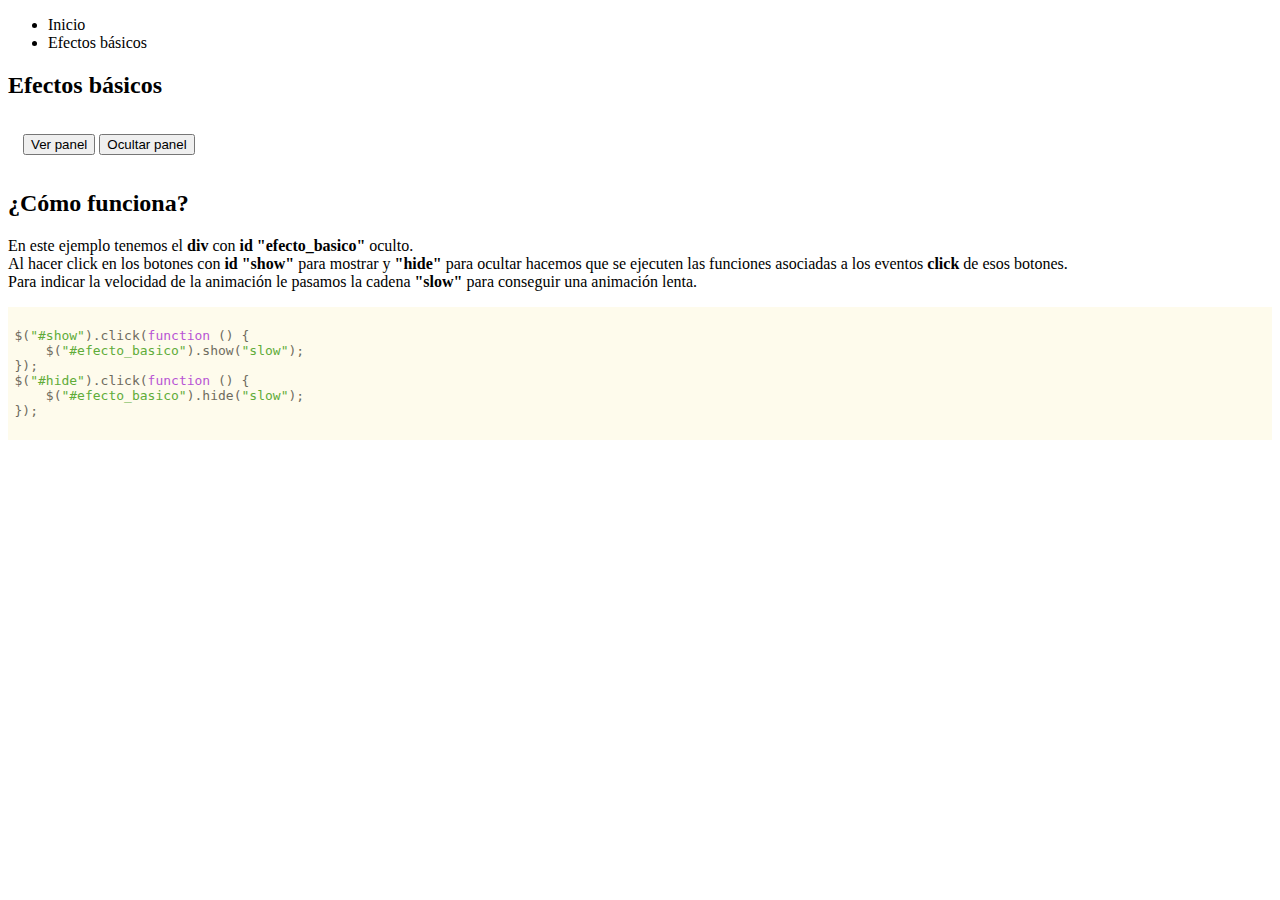
<file: basicos.html>
<!DOCTYPE html>
<html lang="es">

<head>
    <meta charset="UTF-8">
    <title>Inicio</title>
</head>

<body>
    <!-- Migas de pan -->
    <div class="row">
        <div class="col-md-12">
            <ul class="breadcrumb">
                <li> Inicio <span class="divider"></span> </li>
                <li class="active"> Efectos básicos </li>
            </ul>
        </div>
    </div>
    <div class="row">
        <div class="col-md-12">
            <h2 class="text-center">Efectos básicos</h2>
            <div>
                <div id="efecto_basico" class="panel panel-primary" style="display:none">
                    <div class="panel-heading text-center">.show(), hide() </div>
                    <div class="panel-body"> <strong>.show( duracion [, easing ] [, callback ] );</strong></br> <strong>.hide( duracion [, easing ] [, callback ] );</strong>
                        <hr> <strong>duracion (default: 400)</strong></br> Número en milisegundos 200 a 600 o cadena "slow", "fast".
                        <hr> <strong>easing (default: swing)</strong></br>Cadena que indica la funcion easing a utilizar para la transición.
                        <hr> <strong>callback:</strong></br> Función a llamar una vez la animación ha sido completada.
                        <hr>
                        <div class="alert alert-info" role="alert">Si no se indican parámetros el método se ejecuta en su forma mas sencilla:</br> <strong>$( ".clase" ).show(); </strong></br><strong>$( ".clase" ).hide(); </strong> </div>
                    </div>
                </div>
            </div>
            <div class="text-center" style="padding:15px;">
                <button id="show" type="button" class="btn btn-primary">Ver panel</button>
                <button id="hide" type="button" class="btn btn-danger">Ocultar panel</button>
            </div>
            <h2 class="text-center">¿Cómo funciona?</h2>
            <div class="col-md-12 well">
                <p> En este ejemplo tenemos el <strong>div</strong> con <strong>id</strong> <strong>"efecto_basico"</strong> oculto.</br> Al hacer click en los botones con <strong>id</strong> <strong>"show"</strong> para mostrar y <strong>"hide"</strong> para ocultar hacemos que se ejecuten las funciones asociadas a los eventos <strong>click</strong> de esos botones.</br>Para indicar la velocidad de la animación le pasamos la cadena <strong>"slow"</strong> para conseguir una animación lenta. </p> <pre><code class="js">
$("#show").click(function () {
    $("#efecto_basico").show("slow");
});
$("#hide").click(function () {
    $("#efecto_basico").hide("slow");
});  
        </code></pre> </div>
        </div>
    </div>
    <link rel="stylesheet" href="css/atelier.css">
    <script src="js/highlight.pack.js"></script>
    <script src="js/jquery.min.js"></script>
    <script>
        $(document).ready(function () {
            $("#show").click(function () {
                $("#efecto_basico").show("slow");
            });
            $("#hide").click(function () {
                $("#efecto_basico").hide("slow");
            });
            $('pre code').each(function (i, block) {
                hljs.highlightBlock(block);
            });
        });
    </script>
</body>

</html>
</file>
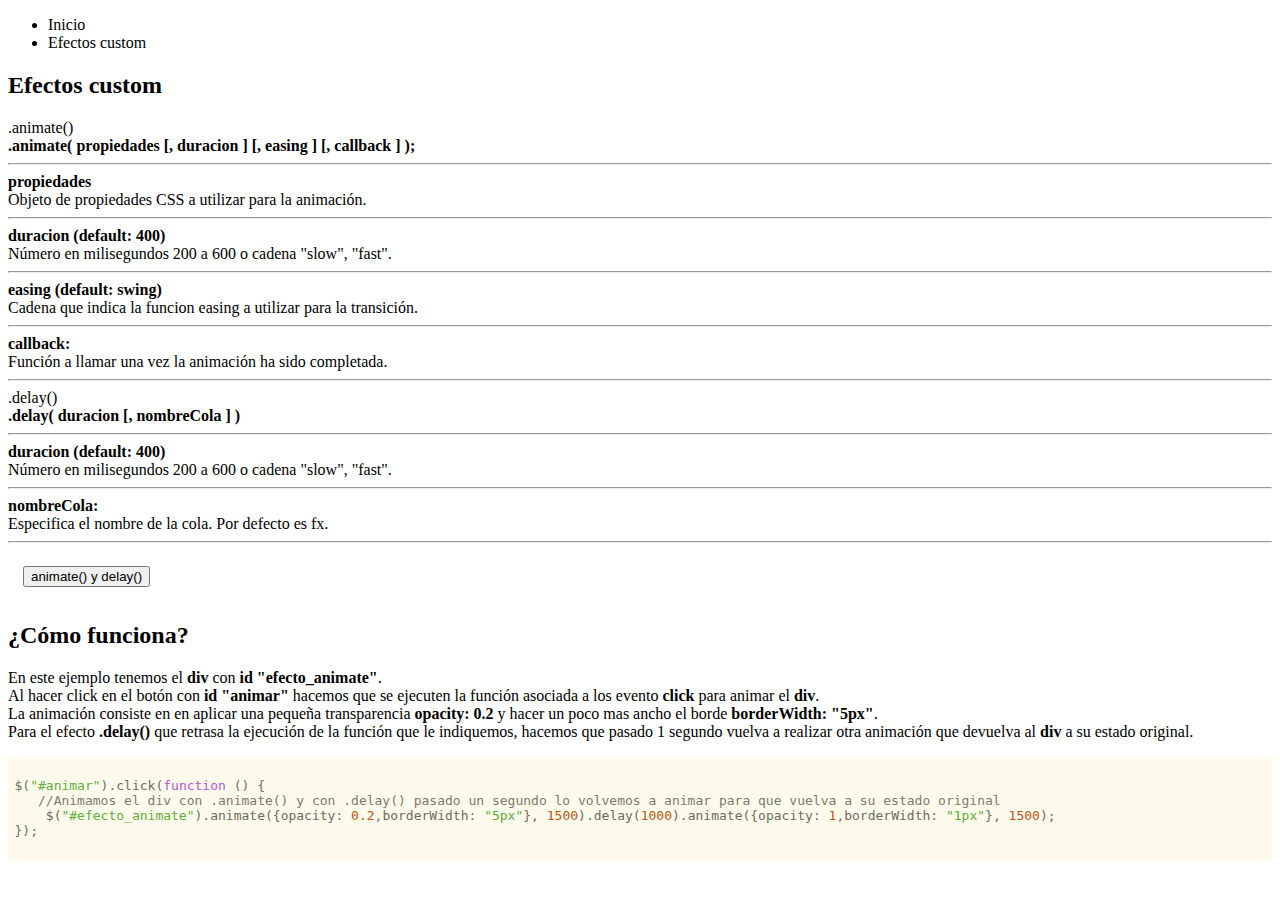
<file: custom.html>
<!DOCTYPE html>
<html lang="es">

<head>
    <meta charset="UTF-8">
    <title>Inicio</title>
    <link href="css/jquery-ui.min.css" rel="stylesheet"> </head>

<body>
    <!-- Migas de pan -->
    <div class="row">
        <div class="col-md-12">
            <ul class="breadcrumb">
                <li> Inicio <span class="divider"></span> </li>
                <li class="active"> Efectos custom </li>
            </ul>
        </div>
        <div class="row">
            <div class="col-md-12">
                <h2 class="text-center">Efectos custom</h2>
                <div>
                    <div id="efecto_animate" class="panel panel-primary">
                        <div class="panel-heading text-center">.animate() </div>
                        <div class="panel-body"> <strong>.animate( propiedades [, duracion ] [, easing ] [, callback ] );</strong></br>
                            <hr> <strong>propiedades</strong></br> Objeto de propiedades CSS a utilizar para la animación.
                            <hr> <strong>duracion (default: 400)</strong></br> Número en milisegundos 200 a 600 o cadena "slow", "fast".
                            <hr> <strong>easing (default: swing)</strong></br>Cadena que indica la funcion easing a utilizar para la transición.
                            <hr> <strong>callback:</strong></br> Función a llamar una vez la animación ha sido completada.
                            <hr> </div>
                        <div class="panel-heading text-center">.delay() </div>
                        <div class="panel-body"> <strong>.delay( duracion [, nombreCola ] )</strong></br>
                            <hr> <strong>duracion (default: 400)</strong></br> Número en milisegundos 200 a 600 o cadena "slow", "fast".
                            <hr> <strong>nombreCola:</strong></br> Especifica el nombre de la cola. Por defecto es fx.
                            <hr> </div>
                    </div>
                </div>
                <div class="text-center" style="padding:15px;">
                    <button id="animar" type="button" class="btn btn-primary">animate() y delay()</button>
                </div>
                <h2 class="text-center">¿Cómo funciona?</h2>
                <div class="col-md-12 well">
                    <p> En este ejemplo tenemos el <strong>div</strong> con <strong>id</strong> <strong>"efecto_animate"</strong>.</br> Al hacer click en el botón con <strong>id</strong> <strong>"animar"</strong> hacemos que se ejecuten la función asociada a los evento <strong>click</strong> para animar el <strong>div</strong>.</br>La animación consiste en en aplicar una pequeña transparencia <strong>opacity: 0.2</strong> y hacer un poco mas ancho el borde <strong>borderWidth: "5px"</strong>.</br>Para el efecto <strong>.delay()</strong> que retrasa la ejecución de la función que le indiquemos, hacemos que pasado 1 segundo vuelva a realizar otra animación que devuelva al <strong>div</strong> a su estado original. </p> <pre><code class="js">
$("#animar").click(function () {
   //Animamos el div con .animate() y con .delay() pasado un segundo lo volvemos a animar para que vuelva a su estado original
    $("#efecto_animate").animate({opacity: 0.2,borderWidth: "5px"}, 1500).delay(1000).animate({opacity: 1,borderWidth: "1px"}, 1500);
});
        </code></pre> </div>
            </div>
        </div>
        <link rel="stylesheet" href="css/atelier.css">
        <script src="js/highlight.pack.js"></script>
        <script src="js/jquery.min.js"></script>
        <script>
            $(document).ready(function () {
                $("#animar").click(function () {
                    $("#efecto_animate").animate({
                        opacity: 0.2
                        , borderWidth: "5px"
                    }, 1500).delay(1000).animate({
                        opacity: 1
                        , borderWidth: "1px"
                    }, 1500);
                });
                $('pre code').each(function (i, block) {
                    hljs.highlightBlock(block);
                });
            });
        </script>
</body>

</html>
</file>
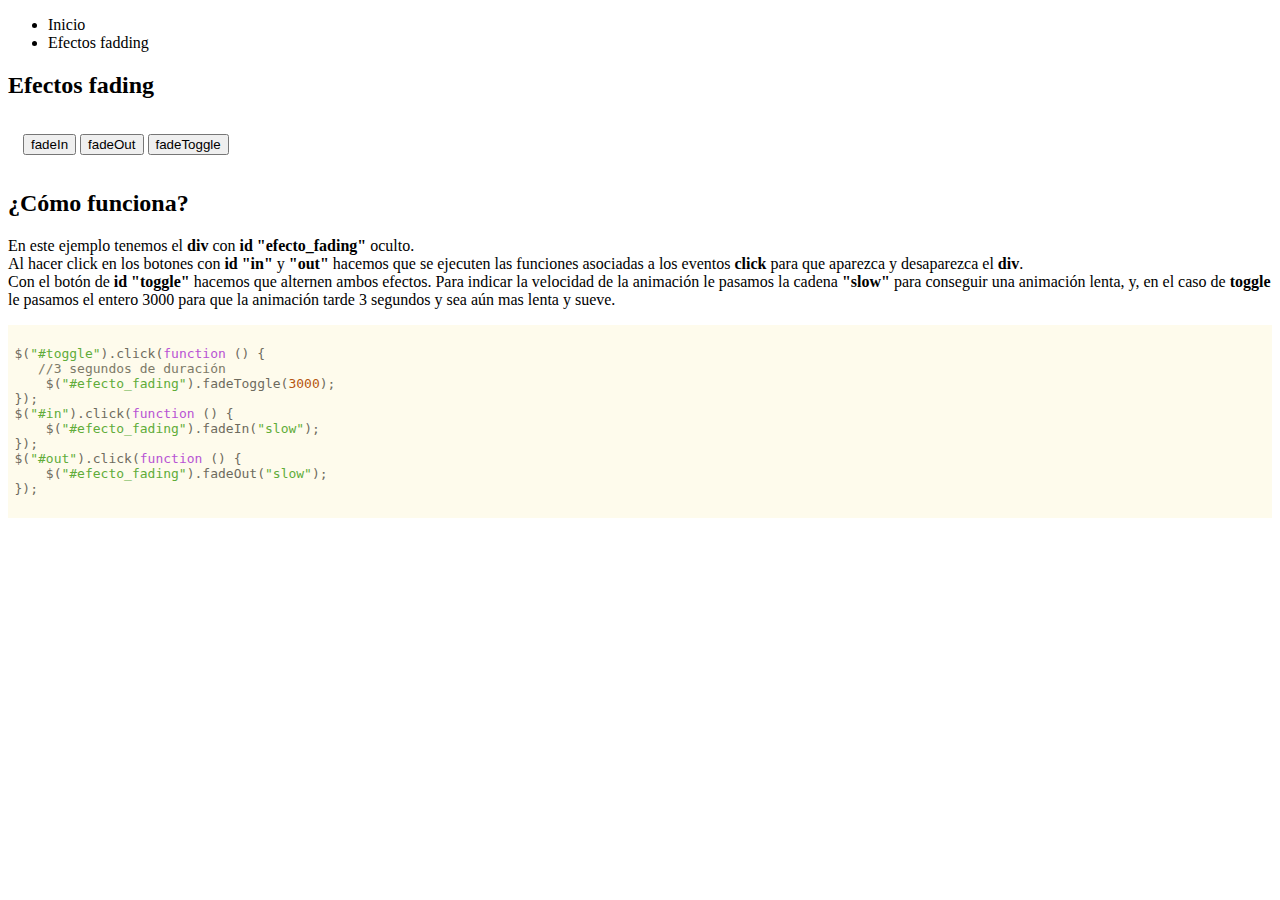
<file: fading.html>
<!DOCTYPE html>
<html lang="es">

<head>
    <meta charset="UTF-8">
    <title>Inicio</title>
</head>

<body>
    <!-- Migas de pan -->
    <div class="row">
        <div class="col-md-12">
            <ul class="breadcrumb">
                <li> Inicio <span class="divider"></span> </li>
                <li class="active"> Efectos fadding </li>
            </ul>
        </div>
    </div>
    <div class="row">
        <div class="col-md-12">
            <h2 class="text-center">Efectos fading</h2>
            <div>
                <div id="efecto_fading" class="panel panel-primary" style="display:none">
                    <div class="panel-heading text-center">.fadeIn(), fadeOut(), fadeToggle() </div>
                    <div class="panel-body"> <strong>.fadeIn( duracion [, easing ] [, callback ] );</strong></br> <strong>.fadeOut( duracion [, easing ] [, callback ] );</strong></br> <strong>.fadeToggle( duracion [, easing ] [, callback ] );</strong>
                        <hr> <strong>duracion (default: 400)</strong></br> Número en milisegundos 200 a 600 o cadena "slow", "fast".
                        <hr> <strong>easing (default: swing)</strong></br>Cadena que indica la funcion easing a utilizar para la transición.
                        <hr> <strong>callback:</strong></br> Función a llamar una vez la animación ha sido completada. </div>
                </div>
            </div>
            <div class="text-center" style="padding:15px;">
                <button id="in" type="button" class="btn btn-primary">fadeIn</button>
                <button id="out" type="button" class="btn btn-danger">fadeOut</button>
                <button id="toggle" type="button" class="btn btn-default">fadeToggle</button>
            </div>
            <h2 class="text-center">¿Cómo funciona?</h2>
            <div class="col-md-12 well">
                <p> En este ejemplo tenemos el <strong>div</strong> con <strong>id</strong> <strong>"efecto_fading"</strong> oculto.</br> Al hacer click en los botones con <strong>id</strong> <strong>"in"</strong> y <strong>"out"</strong> hacemos que se ejecuten las funciones asociadas a los eventos <strong>click</strong> para que aparezca y desaparezca el <strong>div</strong>.</br>Con el botón de <strong>id</strong> <strong>"toggle"</strong> hacemos que alternen ambos efectos. Para indicar la velocidad de la animación le pasamos la cadena <strong>"slow"</strong> para conseguir una animación lenta, y, en el caso de <strong>toggle</strong> le pasamos el entero 3000 para que la animación tarde 3 segundos y sea aún mas lenta y sueve. </p> <pre><code class="js">
$("#toggle").click(function () {
   //3 segundos de duración
    $("#efecto_fading").fadeToggle(3000);
}); 
$("#in").click(function () {
    $("#efecto_fading").fadeIn("slow");
});
$("#out").click(function () {
    $("#efecto_fading").fadeOut("slow");
}); 
        </code></pre> </div>
        </div>
    </div>
    <link rel="stylesheet" href="css/atelier.css">
    <script src="js/highlight.pack.js"></script>
    <script src="js/jquery.min.js"></script>
    <script>
        $(document).ready(function () {
            $("#toggle").click(function () {
                $("#efecto_fading").fadeToggle(3000);
            });
            $("#in").click(function () {
                $("#efecto_fading").fadeIn("slow");
            });
            $("#out").click(function () {
                $("#efecto_fading").fadeOut("slow");
            });
            $('pre code').each(function (i, block) {
                hljs.highlightBlock(block);
            });
        });
    </script>
</body>

</html>
</file>
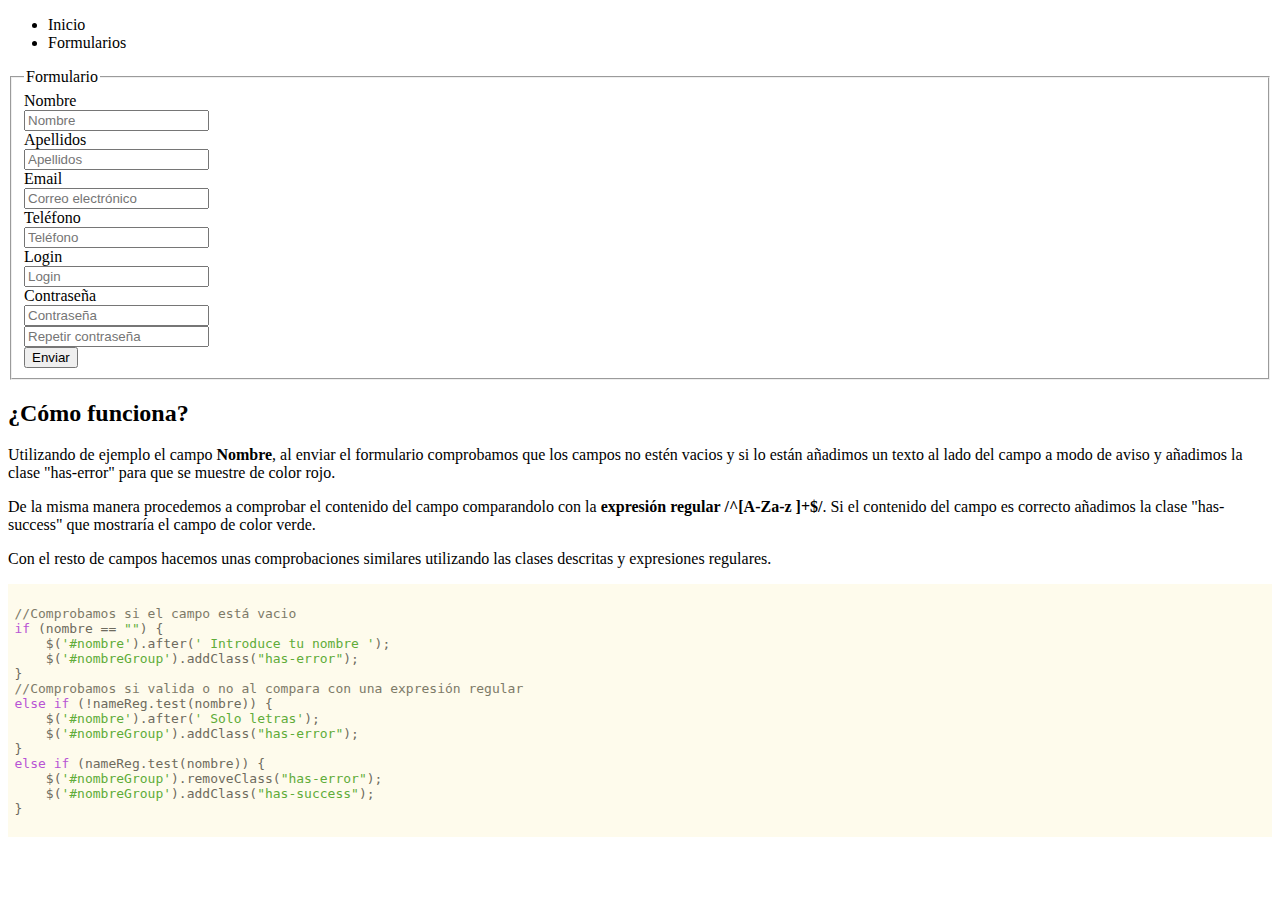
<file: formularios.html>
<!DOCTYPE html>
<html lang="es">

<head>
    <meta charset="UTF-8">
    <title>Formularios</title>
</head>
<!-- Migas de pan -->
<div class="row">
    <div class="col-md-12">
        <ul class="breadcrumb">
            <li> Inicio <span class="divider"></span> </li>
            <li class="active"> Formularios </li>
        </ul>
    </div>
</div>
<div class="row">
    <div class="col-md-8 col-md-offset-2">
        <form class="form-horizontal" role="form">
            <fieldset>
                <legend>Formulario</legend>
                <div id="nombreGroup" class="form-group">
                    <label id="nombreLabel" class="col-sm-2 control-label" for="textinput">Nombre</label>
                    <div class="col-sm-10">
                        <input id="nombre" type="text" placeholder="Nombre" class="form-control"> </div>
                </div>
                <div id="apellidosGroup" class="form-group">
                    <label id="apellidosLabel" class="col-sm-2 control-label" for="textinput">Apellidos</label>
                    <div class="col-sm-10">
                        <input id="apellidos" type="text" placeholder="Apellidos" class="form-control"> </div>
                </div>
                <div id="emailGroup" class="form-group">
                    <label id="emailLabel" class="col-sm-2 control-label" for="textinput">Email</label>
                    <div class="col-sm-10">
                        <input id="email" type="text" placeholder="Correo electrónico" class="form-control"> </div>
                </div>
                <div id="telefonoGroup" class="form-group">
                    <label id="telefonoLabel" class="col-sm-2 control-label" for="textinput">Teléfono</label>
                    <div class="col-sm-10">
                        <input id="telefono" type="text" placeholder="Teléfono" class="form-control"> </div>
                </div>
                <div id="loginGroup" class="form-group">
                    <label id="loginLabel" class="col-sm-2 control-label" for="textinput">Login</label>
                    <div class="col-sm-10">
                        <input id="login" type="text" placeholder="Login" class="form-control"> </div>
                </div>
                <div id="pwdGroup" class="form-group">
                    <label id="pwdLabel" class="col-sm-2 control-label" for="textinput">Contraseña</label>
                    <div class="col-sm-10">
                        <input id="pwd" type="password" placeholder="Contraseña" class="form-control"> </div>
                    <label id="pwd2Label" class="col-sm-2 control-label" for="textinput"></label>
                    <div class="col-sm-10">
                        <input id="pwd2" type="password" placeholder="Repetir contraseña" class="form-control"> </div>
                </div>
                <div class="form-group">
                    <div class="col-sm-12">
                        <div>
                            <button id="enviar" type="submit" class="btn btn-primary pull-right">Enviar</button>
                        </div>
                    </div>
                </div>
            </fieldset>
        </form>
    </div>
</div>
<div class="row">
    <h2 class="text-center">¿Cómo funciona?</h2>
    <div class="col-md-12 well">
        <p> Utilizando de ejemplo el campo <strong>Nombre</strong>, al enviar el formulario comprobamos que los campos no estén vacios y si lo están añadimos un texto al lado del campo a modo de aviso y añadimos la clase <span class="text-danger">"has-error"</span> para que se muestre de color rojo. </p>
        <p> De la misma manera procedemos a comprobar el contenido del campo comparandolo con la <strong>expresión regular</strong> <strong>/^[A-Za-z ]+$/</strong>. Si el contenido del campo es correcto añadimos la clase <span class="text-success">"has-success"</span> que mostraría el campo de color verde. </p>
        <p> Con el resto de campos hacemos unas comprobaciones similares utilizando las clases descritas y expresiones regulares. </p> <pre><code class="js">
//Comprobamos si el campo está vacio                
if (nombre == "") { 
    $('#nombre').after('<span class="text-danger"> Introduce tu nombre </span>');
    $('#nombreGroup').addClass("has-error");
}
//Comprobamos si valida o no al compara con una expresión regular
else if (!nameReg.test(nombre)) { 
    $('#nombre').after('<span class="text-danger"> Solo letras</span>');
    $('#nombreGroup').addClass("has-error");
}
else if (nameReg.test(nombre)) {
    $('#nombreGroup').removeClass("has-error");
    $('#nombreGroup').addClass("has-success");
}
            </code></pre> </div>
</div>
<link rel="stylesheet" href="css/atelier.css">
<script src="js/highlight.pack.js"></script>
<script src="js/jquery.min.js"></script>
<script>
    $(document).ready(function () {
        $('pre code').each(function (i, block) {
            hljs.highlightBlock(block);
        });
        $('#enviar').click(function (e) {
            //Evitamos que se envíe
            e.preventDefault();
            //Validamos
            validateForm();
        });

        function validateForm() {
            //Exp Reg 
            var nameReg = /^[A-Za-z ]+$/;
            var numberReg = /^[0-9]+$/;
            var emailReg = /^([\w-\.]+@([\w-]+\.)+[\w-]{2,4})?$/;
            var nombre = $('#nombre').val();
            var apellidos = $('#apellidos').val();
            var email = $('#email').val();
            var telefono = $('#telefono').val();
            var login = $('#login').val();
            var pwd = $('#pwd').val();
            var pwd2 = $('#pwd2').val();
            var inputVal = new Array(nombre, apellidos, email, telefono, login, pwd, pwd2);
            var inputMessage = new Array("nombre", "apellidos", "email", "telefono", "login", "paswword");
            //Ocultamos los span text-danger
            $('.text-danger').hide();
            //Nombre
            if (nombre == "") {
                $('#nombre').after('<span class="text-danger"> Introduce tu nombre </span>');
                $('#nombreGroup').addClass("has-error");
            }
            else if (!nameReg.test(nombre)) {
                $('#nombre').after('<span class="text-danger"> Solo letras</span>');
                $('#nombreGroup').addClass("has-error");
            }
            else if (nameReg.test(nombre)) {
                $('#nombreGroup').removeClass("has-error");
                $('#nombreGroup').addClass("has-success");
            }
            //Apellidos
            if (apellidos == "") {
                $('#apellidos').after('<span class="text-danger"> Introduce tus apellidos</span>');
                $('#apellidosGroup').addClass("has-error");
            }
            else if (!nameReg.test(apellidos)) {
                $('#apellidos').after('<span class="text-danger"> Solo letras</span>');
                $('#apellidosGroup').addClass("has-error");
            }
            else if (nameReg.test(apellidos)) {
                $('#apellidosGroup').removeClass("has-error");
                $('#apellidosGroup').addClass("has-success");
            }
            //Email
            if (email == "") {
                $('#email').after('<span class="text-danger"> Introduce tu email</span>');
                $('#emailGroup').addClass("has-error");
            }
            else if (!emailReg.test(email)) {
                $('#email').after('<span class="text-danger"> Introduce una dirección de correo válida</span>');
                $('#emailGroup').addClass("has-error");
            }
            else if (emailReg.test(email)) {
                $('#emailGroup').removeClass("has-error");
                $('#emailGroup').addClass("has-success");
            }
            //Teléfono
            if (telefono == "") {
                $('#telefono').after('<span class="text-danger"> Introduce tu teléfono</span>');
                $('#telefonoGroup').addClass("has-error");
            }
            else if (!numberReg.test(telefono)) {
                $('#telefono').after('<span class="text-danger"> Únicamente números</span>');
                $('#telefonoGroup').addClass("has-error");
            }
            else if (numberReg.test(telefono)) {
                $('#telefonoGroup').removeClass("has-error");
                $('#telefonoGroup').addClass("has-success");
            }
            //Login
            if (login == "") {
                $('#login').after('<span class="text-danger"> Introduce tu login</span>');
                $('#loginGroup').addClass("has-error");
            }
            else if (!nameReg.test(login)) {
                $('#login').after('<span class="text-danger"> Únicamente números</span>');
                $('#loginGroup').addClass("has-error");
            }
            else if (nameReg.test(login)) {
                $('#loginGroup').removeClass("has-error");
                $('#loginGroup').addClass("has-success");
            }
            //Passwords
            if (pwd == "" || pwd2 == "") {
                $('#pwd2').after('<span class="text-danger"> Introduce ambas contraseñas</span>');
                $('#pwdGroup').addClass("has-error");
            }
            else if (!nameReg.test(pwd) || !nameReg.test(pwd2)) {
                $('#pwd2').after('<span class="text-danger"> Únicamente letras</span>');
                $('#pwdGroup').addClass("has-error");
            }
            else if (pwd !== pwd2) {
                $('#pwd2').after('<span class="text-danger"> No coinciden ambas contraseñas</span>');
                $('#pwdGroup').addClass("has-error");
            }
            else if (nameReg.test(pwd) && nameReg.test(pwd2) && (pwd == pwd2)) {
                $('#pwdGroup').removeClass("has-error");
                $('#pwdGroup').addClass("has-success");
            }
        }
    });
</script>
</body>

</html>
</file>
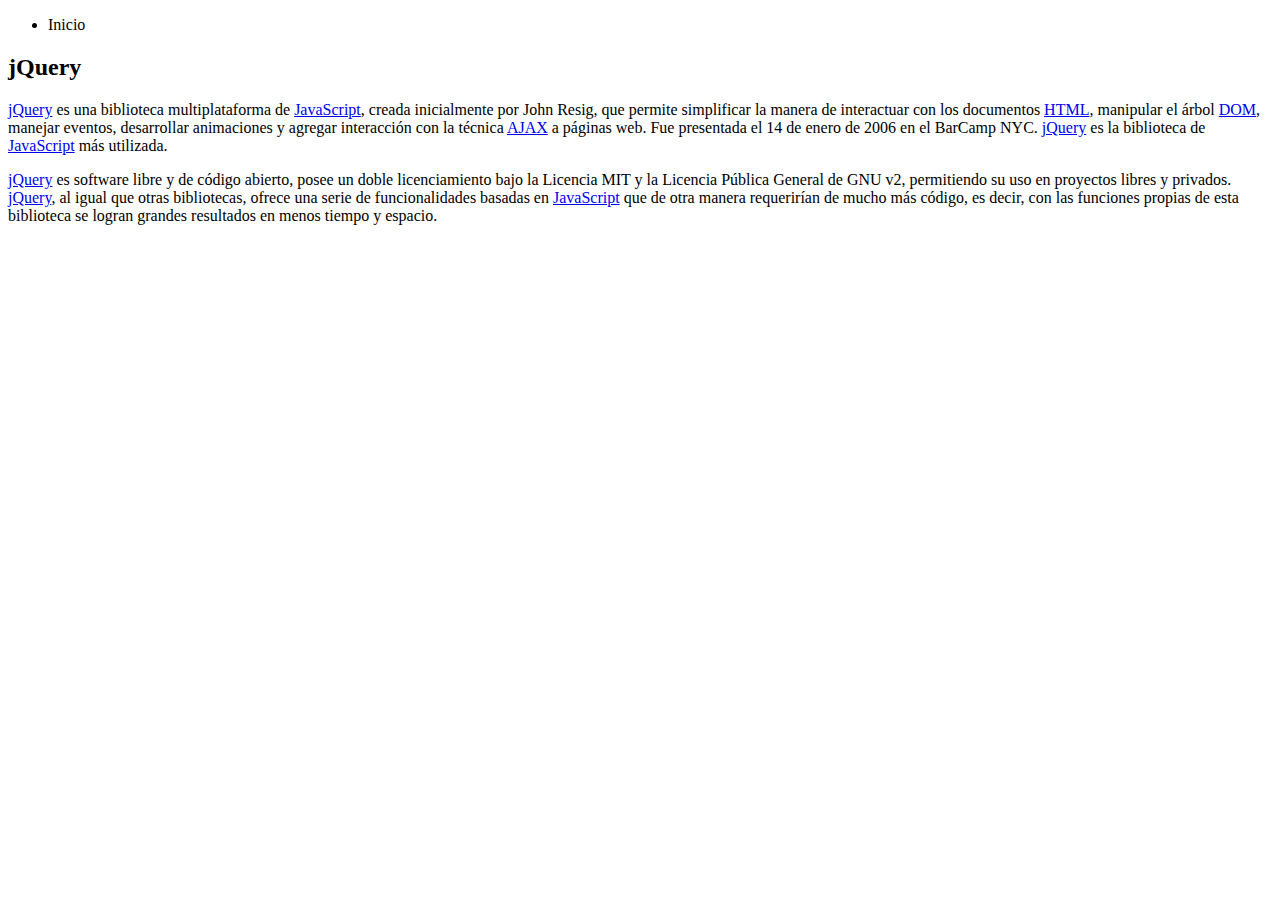
<file: inicio.html>
<!DOCTYPE html>
<html lang="es">

<head>
    <meta charset="UTF-8">
    <title>Inicio</title>
</head>

<body>
    <!-- Migas de pan -->
    <div class="row">
        <div class="col-md-12">
            <ul class="breadcrumb">
                <li class="active"> Inicio </li>
            </ul>
        </div>
    </div>
    <div class="row">
        <h2 class="text-center">jQuery</h2>
        <div class="col-md-12 well">
            <p> <a href="https://jquery.com/" target="_blank">jQuery</a> es una biblioteca multiplataforma de <a href="https://es.wikipedia.org/wiki/JavaScript" target="_blank">JavaScript</a>, creada inicialmente por John Resig, que permite simplificar la manera de interactuar con los documentos <a href="https://es.wikipedia.org/wiki/HTML" target="_blank">HTML</a>, manipular el árbol <a href="https://es.wikipedia.org/wiki/Document_Object_Model" target="_blank">DOM</a>, manejar eventos, desarrollar animaciones y agregar interacción con la técnica <a href="https://es.wikipedia.org/wiki/AJAX" target="_blank">AJAX</a> a páginas web. Fue presentada el 14 de enero de 2006 en el BarCamp NYC. <a href="https://jquery.com/" target="_blank">jQuery</a> es la biblioteca de <a href="https://es.wikipedia.org/wiki/JavaScript" target="_blank">JavaScript</a> más utilizada. </p>
            <p> <a href="https://jquery.com/" target="_blank">jQuery</a> es software libre y de código abierto, posee un doble licenciamiento bajo la Licencia MIT y la Licencia Pública General de GNU v2, permitiendo su uso en proyectos libres y privados. <a href="https://jquery.com/" target="_blank">jQuery</a>, al igual que otras bibliotecas, ofrece una serie de funcionalidades basadas en <a href="https://es.wikipedia.org/wiki/JavaScript" target="_blank">JavaScript</a> que de otra manera requerirían de mucho más código, es decir, con las funciones propias de esta biblioteca se logran grandes resultados en menos tiempo y espacio. </p>
        </div>
    </div>
</body>

</html>
</file>
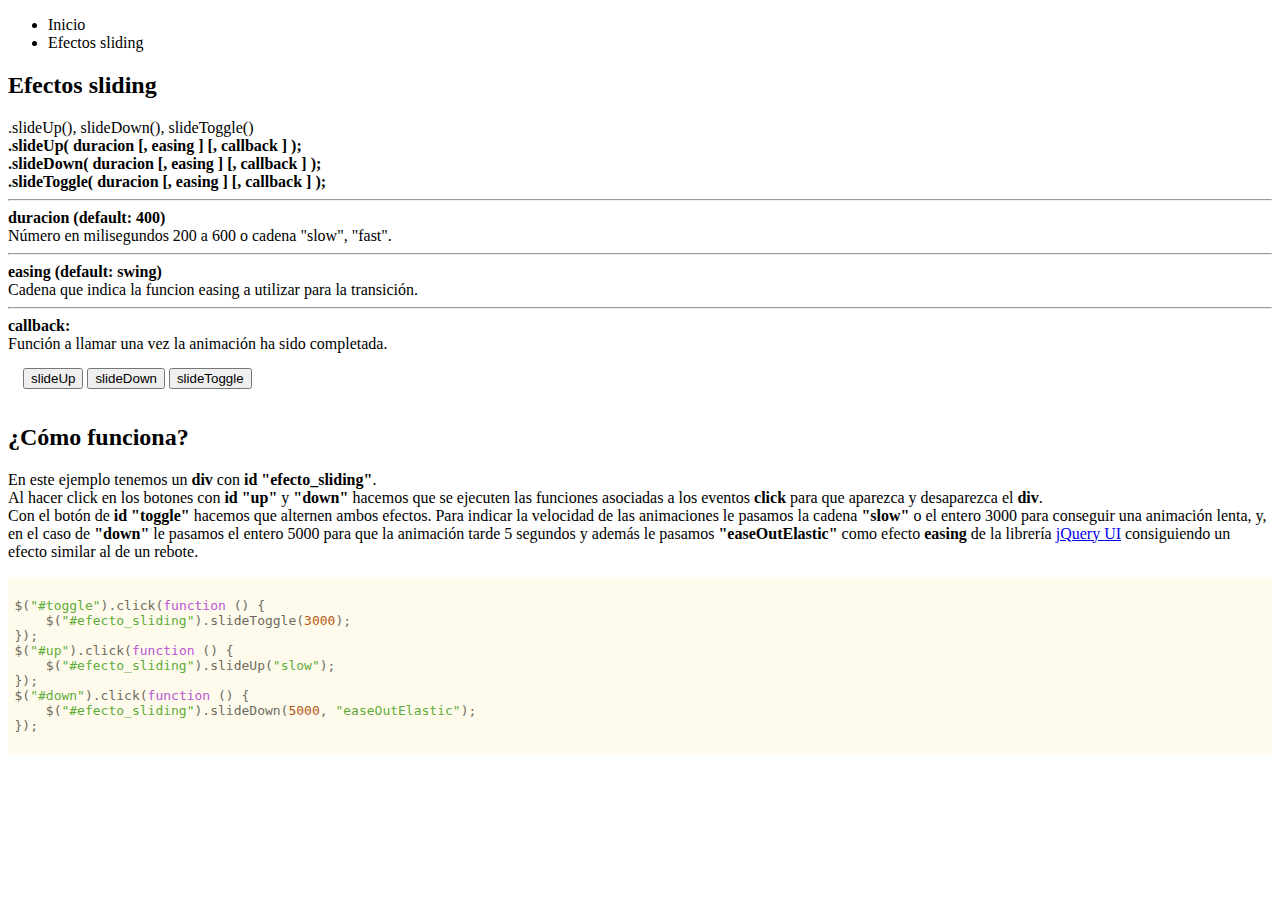
<file: sliding.html>
<!DOCTYPE html>
<html lang="es">

<head>
    <meta charset="UTF-8">
    <title>Inicio</title>
    <link href="css/jquery-ui.min.css" rel="stylesheet"> </head>

<body>
    <!-- Migas de pan -->
    <div class="row">
        <div class="col-md-12">
            <ul class="breadcrumb">
                <li> Inicio <span class="divider"></span> </li>
                <li class="active"> Efectos sliding </li>
            </ul>
        </div>
    </div>
    <div class="row">
        <div class="col-md-12">
            <h2 class="text-center">Efectos sliding</h2>
            <div>
                <div id="efecto_sliding" class="panel panel-primary">
                    <div class="panel-heading text-center">.slideUp(), slideDown(), slideToggle() </div>
                    <div class="panel-body"> <strong>.slideUp( duracion [, easing ] [, callback ] );</strong></br> <strong>.slideDown( duracion [, easing ] [, callback ] );</strong></br> <strong>.slideToggle( duracion [, easing ] [, callback ] );</strong>
                        <hr> <strong>duracion (default: 400)</strong></br> Número en milisegundos 200 a 600 o cadena "slow", "fast".
                        <hr> <strong>easing (default: swing)</strong></br>Cadena que indica la funcion easing a utilizar para la transición.
                        <hr> <strong>callback:</strong></br> Función a llamar una vez la animación ha sido completada. </div>
                </div>
            </div>
            <div class="text-center" style="padding:15px;">
                <button id="up" type="button" class="btn btn-primary">slideUp</button>
                <button id="down" type="button" class="btn btn-danger">slideDown</button>
                <button id="toggle" type="button" class="btn btn-default">slideToggle</button>
            </div>
            <h2 class="text-center">¿Cómo funciona?</h2>
            <div class="col-md-12 well">
                <p> En este ejemplo tenemos un <strong>div</strong> con <strong>id</strong> <strong>"efecto_sliding"</strong>.</br> Al hacer click en los botones con <strong>id</strong> <strong>"up"</strong> y <strong>"down"</strong> hacemos que se ejecuten las funciones asociadas a los eventos <strong>click</strong> para que aparezca y desaparezca el <strong>div</strong>.</br>Con el botón de <strong>id</strong> <strong>"toggle"</strong> hacemos que alternen ambos efectos. Para indicar la velocidad de las animaciones le pasamos la cadena <strong>"slow"</strong> o el entero 3000 para conseguir una animación lenta, y, en el caso de <strong>"down"</strong> le pasamos el entero 5000 para que la animación tarde 5 segundos y además le pasamos <strong>"easeOutElastic"</strong> como efecto <strong>easing</strong> de la librería <a href="https://jqueryui.com/" target="_blank">jQuery UI</a> consiguiendo un efecto similar al de un rebote. </p> <pre><code class="js">
$("#toggle").click(function () {
    $("#efecto_sliding").slideToggle(3000);
}); 
$("#up").click(function () {
    $("#efecto_sliding").slideUp("slow");
});
$("#down").click(function () {
    $("#efecto_sliding").slideDown(5000, "easeOutElastic");
});
        </code></pre> </div>
        </div>
    </div>
    <link rel="stylesheet" href="css/atelier.css">
    <script src="js/highlight.pack.js"></script>
    <script src="js/jquery.min.js"></script>
    <script src="js/jquery-ui.min.js"></script>
    <script>
        $(document).ready(function () {
            $("#toggle").click(function () {
                $("#efecto_sliding").slideToggle(3000);
            });
            $("#up").click(function () {
                $("#efecto_sliding").slideUp("slow");
            });
            $("#down").click(function () {
                $("#efecto_sliding").slideDown(5000, "easeOutElastic");
            });
            $('pre code').each(function (i, block) {
                hljs.highlightBlock(block);
            });
        });
    </script>
</body>

</html>
</file>
<file: css/atelier.css>
/* Base16 Atelier Dune Light - Theme */
/* by Bram de Haan (http://atelierbram.github.io/syntax-highlighting/atelier-schemes/dune) */
/* Original Base16 color scheme by Chris Kempson (https://github.com/chriskempson/base16) */

/* Atelier-Dune Comment */
.hljs-comment,
.hljs-quote {
  color: #7d7a68;
}

/* Atelier-Dune Red */
.hljs-variable,
.hljs-template-variable,
.hljs-attribute,
.hljs-tag,
.hljs-name,
.hljs-regexp,
.hljs-link,
.hljs-name,
.hljs-selector-id,
.hljs-selector-class {
  color: #d73737;
}

/* Atelier-Dune Orange */
.hljs-number,
.hljs-meta,
.hljs-built_in,
.hljs-builtin-name,
.hljs-literal,
.hljs-type,
.hljs-params {
  color: #b65611;
}

/* Atelier-Dune Green */
.hljs-string,
.hljs-symbol,
.hljs-bullet {
  color: #60ac39;
}

/* Atelier-Dune Blue */
.hljs-title,
.hljs-section {
  color: #6684e1;
}

/* Atelier-Dune Purple */
.hljs-keyword,
.hljs-selector-tag {
  color: #b854d4;
}

.hljs {
  display: block;
  overflow-x: auto;
  background: #fefbec;
  color: #6e6b5e;
  padding: 0.5em;
}

.hljs-emphasis {
  font-style: italic;
}

.hljs-strong {
  font-weight: bold;
}
</file>
